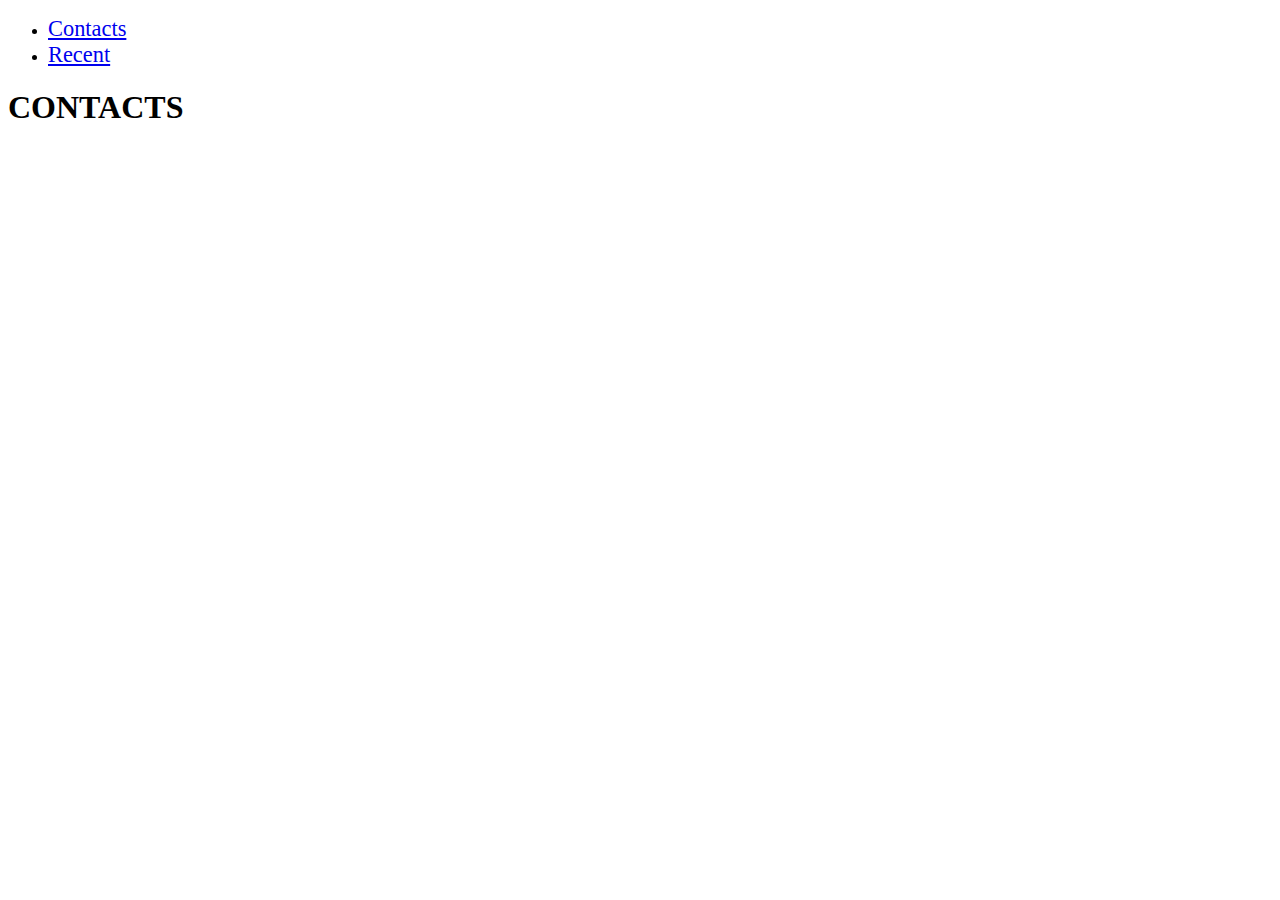
<file: PhoneApp/index.html>
<!doctype html>
<html lang="en">
  <head>
    <meta charset="utf-8">
    <meta name="viewport" content="width=device-width, initial-scale=1">
    <title>Bootstrap demo</title>
    <link
        href="https://cdn.jsdelivr.net/npm/bootstrap@5.2.0-beta1/dist/css/bootstrap.min.css" 
        rel="stylesheet" integrity="sha384-0evHe/X+R7YkIZDRvuzKMRqM+OrBnVFBL6DOitfPri4tjfHxaWutUpFmBp4vmVor" 
        crossorigin="anonymous"
    >
    <link rel="stylesheet" href="style/style.css">
  </head>
  <body>
      <div class="container-fluid">
          <ul class="nav nav-pills nav-fill">
              <li class="nav-item">
                <a class="nav-link active" href="#">Contacts</a>
              </li>
              <li class="nav-item">
                <a class="nav-link" href="recent.html">Recent</a>
              </li>
            </ul>   
      </div>
      <div class="container-fluid">
          
      </div>
    <h1>CONTACTS</h1>


    <script 
        src="https://cdn.jsdelivr.net/npm/bootstrap@5.2.0-beta1/dist/js/bootstrap.bundle.min.js" 
        integrity="sha384-pprn3073KE6tl6bjs2QrFaJGz5/SUsLqktiwsUTF55Jfv3qYSDhgCecCxMW52nD2" crossorigin="anonymous">
    </script>
    <script src="script.js"></script>
  </body>
</html>
</file>
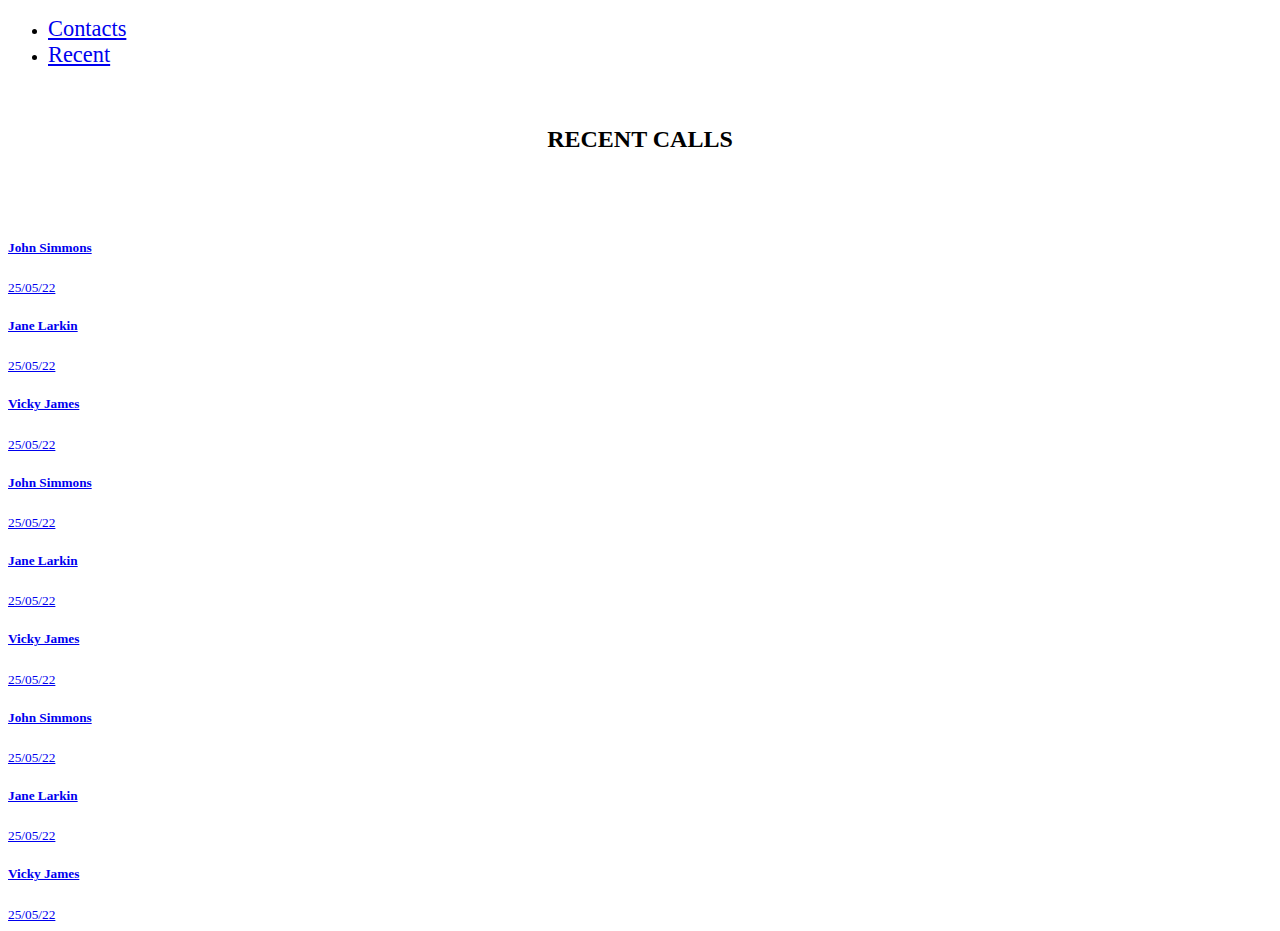
<file: PhoneApp/recent.html>
<!doctype html>
<html lang="en">
  <head>
    <meta charset="utf-8">
    <meta name="viewport" content="width=device-width, initial-scale=1">
    <title>Phonecall app</title>
    <link
        href="https://cdn.jsdelivr.net/npm/bootstrap@5.2.0-beta1/dist/css/bootstrap.min.css" 
        rel="stylesheet" integrity="sha384-0evHe/X+R7YkIZDRvuzKMRqM+OrBnVFBL6DOitfPri4tjfHxaWutUpFmBp4vmVor" 
        crossorigin="anonymous"
    >
    <link rel="stylesheet" href="style/style.css">
    <link rel="stylesheet" href="https://cdnjs.cloudflare.com/ajax/libs/font-awesome/6.1.1/css/all.min.css" integrity="sha512-KfkfwYDsLkIlwQp6LFnl8zNdLGxu9YAA1QvwINks4PhcElQSvqcyVLLD9aMhXd13uQjoXtEKNosOWaZqXgel0g==" crossorigin="anonymous" referrerpolicy="no-referrer" />
  </head>
  <body>
      <div class="container-fluid">
          <ul class="nav nav-pills nav-fill">
              <li class="nav-item">
                <a class="nav-link" href="index.html">Contacts</a>
              </li>
              <li class="nav-item">
                <a class="nav-link active" href="#">Recent</a>
              </li>
            </ul>
      </div>


      <div class="container">
          <h2 class="recent-header">RECENT CALLS</h2>
          <div class="list-group">
            <a href="voicecall.html" class="list-group-item list-group-item-action" aria-current="true">
              <div class="d-flex w-100 justify-content-between">
                <h5 class="mb-1">John Simmons</h5>
                <div class="icons">
                  <i href="./index.html" class="fa-solid fa-phone p-2"></i>
                  <i class="fa-solid fa-video"></i>
                </div>
                <!-- <div class="icons">
                  <i class="fa-solid fa-video"></i>
                </div> -->
              </div>
              <small>25/05/22</small>
              
            </a>
            <a href="voicecall.html" class="list-group-item list-group-item-action">
              <div class="d-flex w-100 justify-content-between">
                <h5 class="mb-1">Jane Larkin</h5>
                <div class="icons">
                  <i class="fa-solid fa-phone p-2"></i>
                  <i class="fa-solid fa-video"></i>
                </div>
              </div>
              <small class="text-muted">25/05/22</small>
            </a>
            <a href="voicecall.html" class="list-group-item list-group-item-action">
              <div class="d-flex w-100 justify-content-between">
                <h5 class="mb-1"></i>Vicky James</h5>
                <div class="icons">
                  <i class="fa-solid fa-phone p-2"></i>
                  <i class="fa-solid fa-video"></i>
                </div>
              </div>
              <small class="text-muted">25/05/22</small>
            </a>
            <a href="voicecall.html" class="list-group-item list-group-item-action" aria-current="true">
              <div class="d-flex w-100 justify-content-between">
                <h5 class="mb-1">John Simmons</h5>
                <div class="icons">
                  <i class="fa-solid fa-phone p-2"></i>
                  <i class="fa-solid fa-video"></i>
                </div>
              </div>
              <small>25/05/22</small>
            </a>
            <a href="voicecall.html" class="list-group-item list-group-item-action">
              <div class="d-flex w-100 justify-content-between">
                <h5 class="mb-1">Jane Larkin</h5>
                <div class="icons">
                  <i class="fa-solid fa-phone p-2"></i>
                  <i class="fa-solid fa-video"></i>
                </div>
              </div>
              <small class="text-muted">25/05/22</small>
            </a>
            <a href="voicecall.html" class="list-group-item list-group-item-action">
              <div class="d-flex w-100 justify-content-between">
                <h5 class="mb-1">Vicky James</h5>
                <div class="icons">
                  <i class="fa-solid fa-phone p-2"></i>
                  <i class="fa-solid fa-video"></i>
                </div>
              </div>
              <small class="text-muted">25/05/22</small>
            </a>
            <a href="voicecall.html" class="list-group-item list-group-item-action" aria-current="true">
              <div class="d-flex w-100 justify-content-between">
                <h5 class="mb-1">John Simmons</h5>
                <div class="icons">
                  <i class="fa-solid fa-phone p-2"></i>
                  <i class="fa-solid fa-video"></i>
                </div>
              </div>
              <small>25/05/22</small>
            </a>
            <a href="voicecall.html" class="list-group-item list-group-item-action">
              <div class="d-flex w-100 justify-content-between">
                <h5 class="mb-1">Jane Larkin</h5>
                <div class="icons">
                  <i class="fa-solid fa-phone p-2"></i>
                  <i class="fa-solid fa-video"></i>
                </div>
              </div>
              <small class="text-muted">25/05/22</small>
            </a>
            <a href="voicecall.html" class="list-group-item list-group-item-action">
              <div class="d-flex w-100 justify-content-between">
                <h5 class="mb-1">Vicky James</h5>
                <div class="icons">
                  <i class="fa-solid fa-phone p-2"></i>
                  <i class="fa-solid fa-video"></i>
                </div>
              </div>
              <small class="text-muted">25/05/22</small>
            </a>
          </div>
      </div>






    <script 
        src="https://cdn.jsdelivr.net/npm/bootstrap@5.2.0-beta1/dist/js/bootstrap.bundle.min.js" 
        integrity="sha384-pprn3073KE6tl6bjs2QrFaJGz5/SUsLqktiwsUTF55Jfv3qYSDhgCecCxMW52nD2" crossorigin="anonymous">
    </script>
    <script src="script.js"></script>
  </body>
</html>
</file>
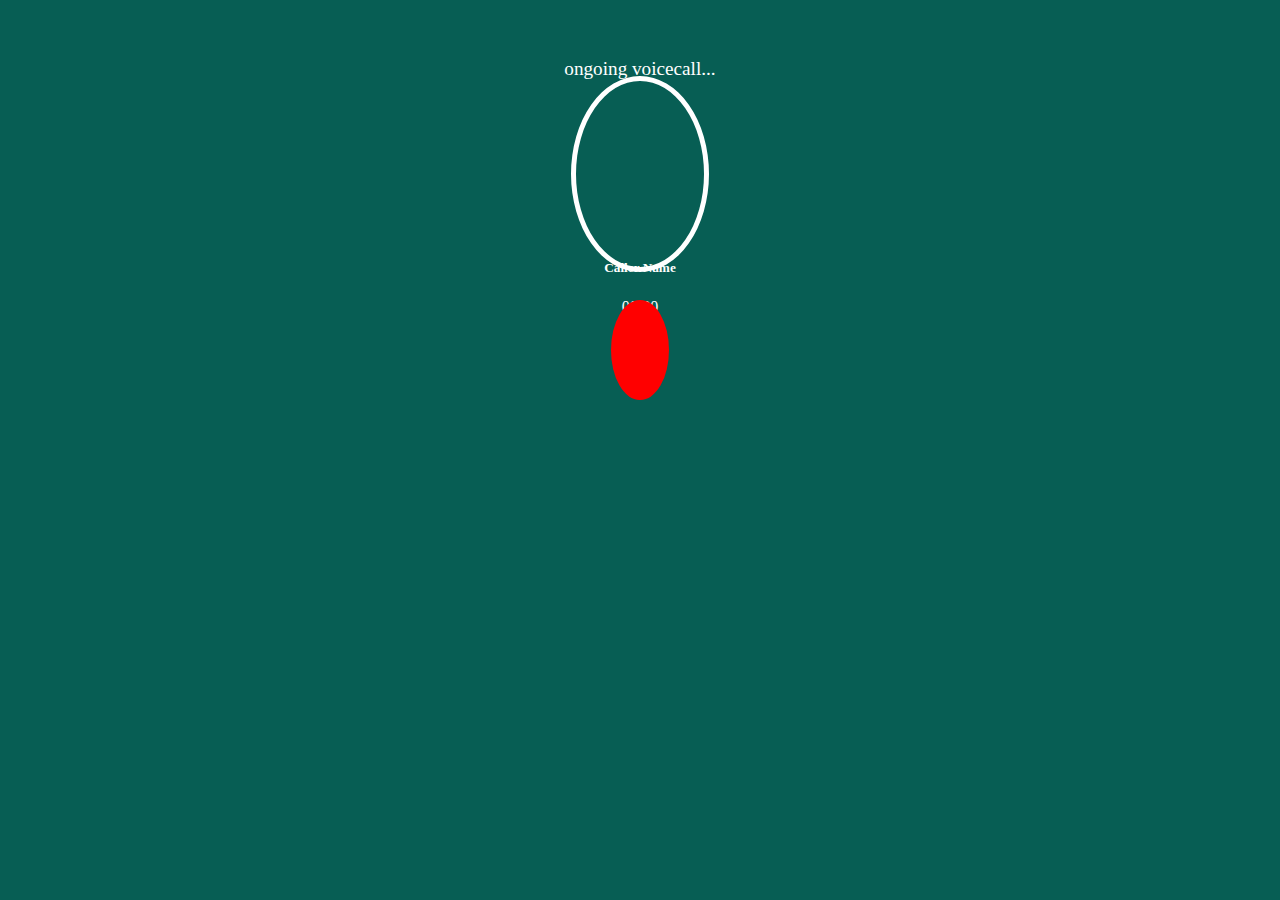
<file: PhoneApp/voicecall.html>
<!DOCTYPE html>
<html lang="en">
<head>
    <meta charset="UTF-8">
    <meta http-equiv="X-UA-Compatible" content="IE=edge">
    <meta name="viewport" content="width=device-width, initial-scale=1.0">
    <link
    href="https://cdn.jsdelivr.net/npm/bootstrap@5.2.0-beta1/dist/css/bootstrap.min.css" 
    rel="stylesheet" integrity="sha384-0evHe/X+R7YkIZDRvuzKMRqM+OrBnVFBL6DOitfPri4tjfHxaWutUpFmBp4vmVor" 
    crossorigin="anonymous"
>
<link rel="stylesheet" href="style/voice-style.css">
<link rel="stylesheet" href="https://cdnjs.cloudflare.com/ajax/libs/font-awesome/6.1.1/css/all.min.css" integrity="sha512-KfkfwYDsLkIlwQp6LFnl8zNdLGxu9YAA1QvwINks4PhcElQSvqcyVLLD9aMhXd13uQjoXtEKNosOWaZqXgel0g==" crossorigin="anonymous" referrerpolicy="no-referrer" />

    <title class="top-text">Ongoing Call</title>
</head>
<body>
    <div class="container-fluid">
        <p class="top-paragraph">ongoing voicecall...</p>
        <div class="user-profile">
            <i class="fa-solid fa-user"></i>
            <h5 class="caller-name">Caller Name</h5>
            <p>00:30</p>
        </div>
        <div class="end-call">
            <a class="phone-slash-wrapper" href="recent.html"><i class="fa-solid fa-phone-slash"></i></a>
        </div>
    </div>
</body>
</html>
</file>
<file: PhoneApp/style/style.css>
.container-fluid .nav-pills .nav-item a {
    font-size: 1.4em;
}

.recent-header{
    padding: 1.6em;
    text-align: center;
}

.list-group{
    margin-top: 3em;
}
</file>
<file: PhoneApp/style/voice-style.css>
body{
    background-color: #075E54;
}

.container-fluid{
    text-align: center;
}

.top-paragraph{
    margin: 3em ;
    color: white;
    font-size: 1.2em;
}

.user-profile{
    color: white;
}

.user-profile .fa-user{
    font-size: 4em;
    border-radius: 50%;
    background-color: #075E54;
    padding: 0.9em 1em;
    border: 5px solid white ;
}

.caller-name{
    padding-top: 2em;
}

.end-call .phone-slash-wrapper{
    text-decoration: none;
}

.end-call .fa-phone-slash{
    margin-top: 3em;
    border-radius: 50%;
    background-color: red;
    font-size: 2em;
    padding: 1em 0.9em;
}
</file>
